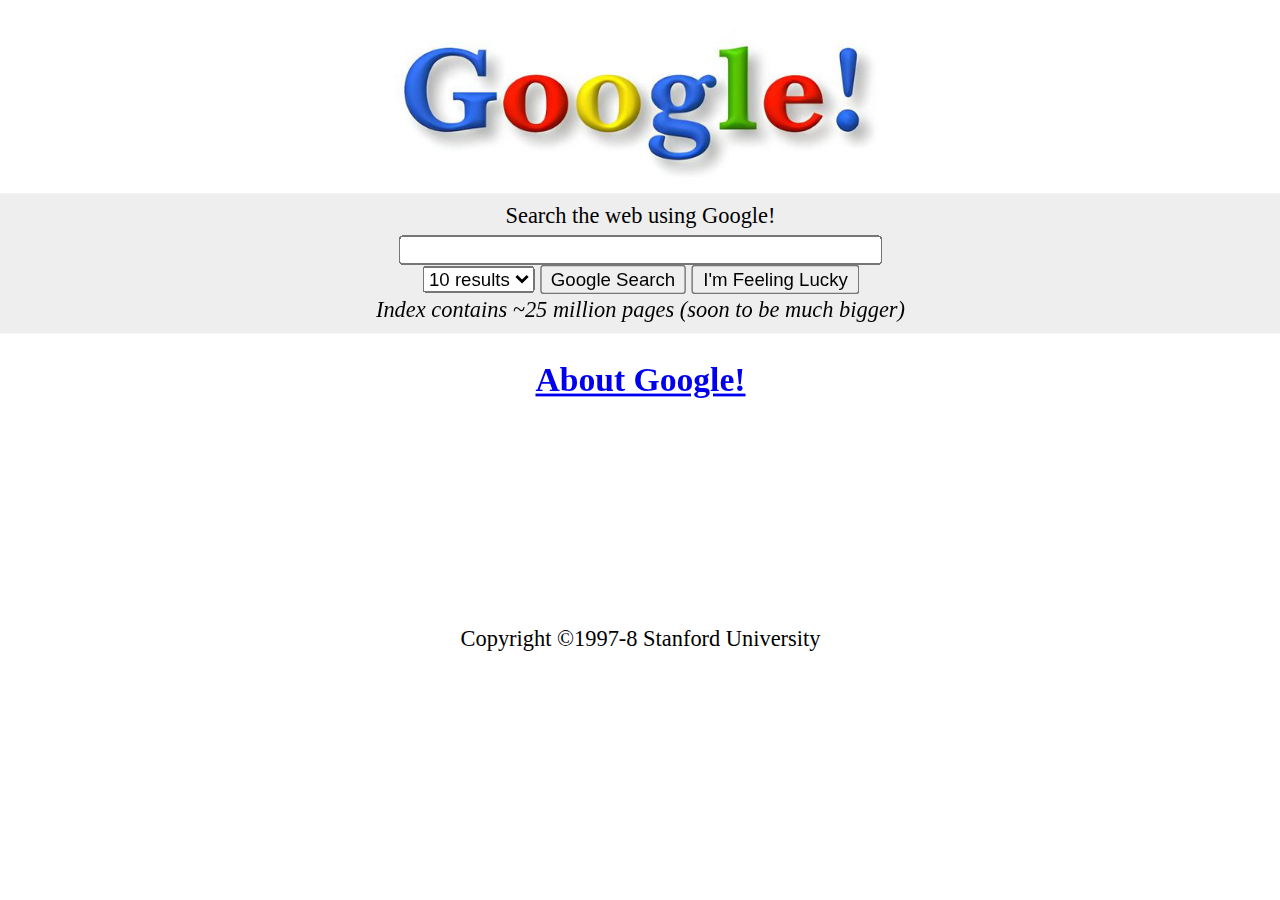
<file: index.html>
<!DOCTYPE html>
<html lang="en">

<head>
  <meta charset="UTF-8">
  <title>Google! Search Engine</title>
  <link rel="shortcut icon" href="Images/favicon.ico">
  <link rel="stylesheet" href="CSS/styles.css">
</head>

<body>
  <div class="mainContent">
    <br><br><br><br>
    <img src="Images/logo.jpg" alt="Google Logo" width="351"><br>
    <table id="searchContainer">
      <tr>
        <td>
          <h2>Search the web using Google!</h2>
          <div>
            <div>
              <form method="get" action="https://google.com/search" id="searchForm">
                <input type="text" size="40" id="search-input" name="q" autocomplete="off"><br>
                <div class="container">
                  <select id="num-results" name="num">
                    <option value="10">10 results</option>
                    <option value="20">20 results</option>
                    <option value="30">30 results</option>
                  </select>
                  <button id="search-button" onclick="searchGoogle()">Google Search</button>
                  <button id="feeling-lucky" class="feeling-lucky" name="btnI" value="I'm Feeling Lucky" onclick="feelingLucky()">I'm Feeling Lucky</button>
                  <br>
                </div>
              </form>
            </div>
            </div>
            <br>
            <i>Index contains ~25 million pages (soon to be much bigger)</i>
          </td>
        </tr>
    </table>
  </div>

  <h2><a href="about.html">About Google!</a></h2>
  
  <div class="footer">
    Copyright &copy;1997-8 Stanford University<br>
  </div>
</body>

</html>
</file>
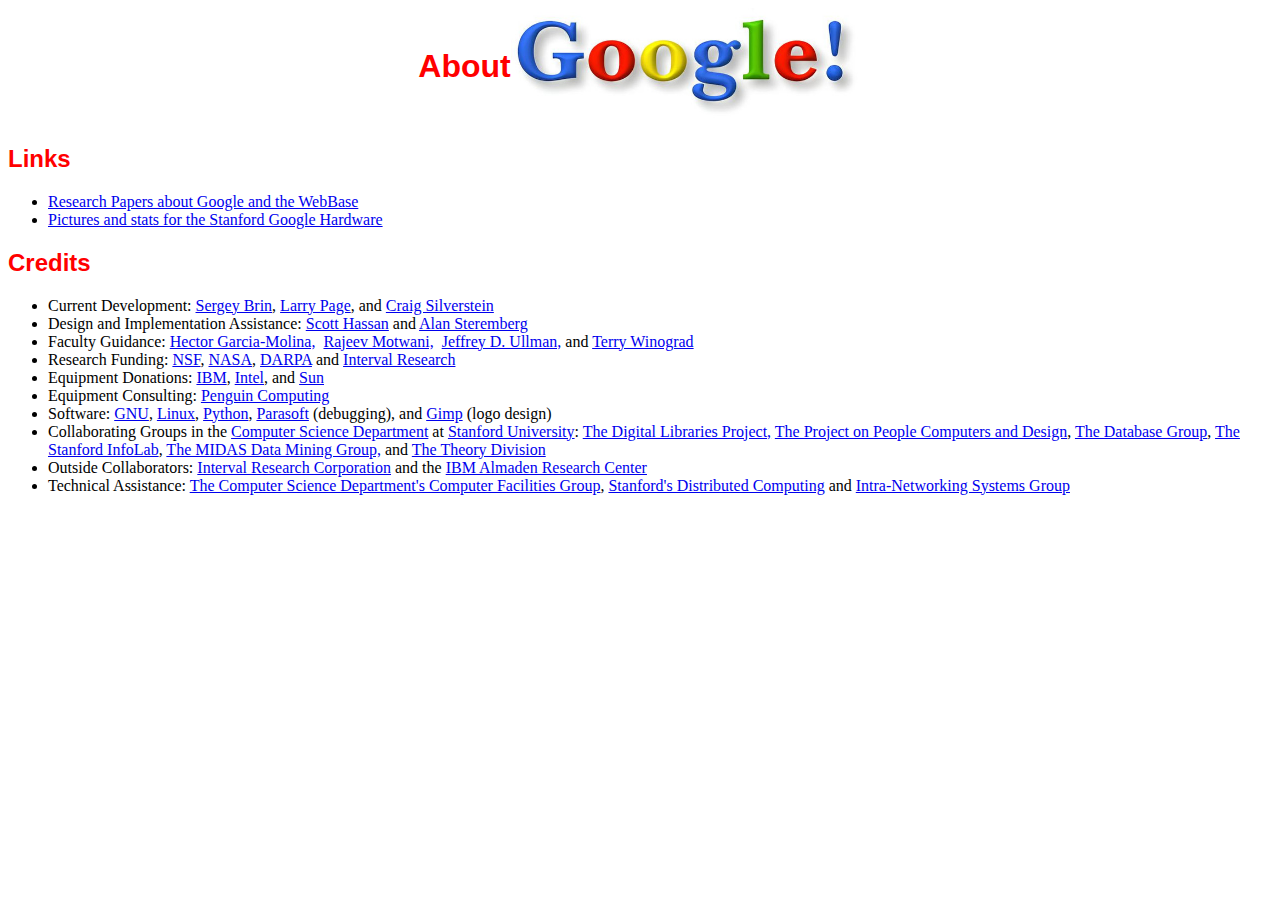
<file: about.html>
<!DOCTYPE html>
<html lang="en">
<head>
  <meta charset="UTF-8">
  <title>About Google!</title>
  <link rel="shortcut icon" href="Images/favicon.png">
  <link rel="stylesheet" href="CSS/about.css">
</head>

<body>
  <div class="aboutGoogle">
    <h1>About</h1>
    <a href="index.html"><img src="Images/logo.jpg" width="351" alt="Google Logo"></a>
  </div>

  <h2>Links</h2>
  <ul>
    <li><a href="http://google.stanford.edu/google_papers.html">Research Papers about Google and the WebBase</a></li>
    <li><a href="http://google.stanford.edu/googlehardware.html">Pictures and stats for the Stanford Google Hardware</a></li>
  </ul>

  <h2>Credits</h2>
  <ul>
    <li>
      Current Development:
      <a href="http://www-db.stanford.edu/~sergey/">Sergey Brin</a>, <a href="http://hci.stanford.edu/~page/">Larry Page</a>, and <a href="http://www-cs-students.stanford.edu/~csilvers/">Craig Silverstein</a>
    </li>
    <li>
      Design and Implementation Assistance:
      <a href="mailto:hassan@cs.stanford.edu">Scott Hassan</a> and <a href="http://www-cs-students.stanford.edu/~alans/">Alan Steremberg</a>
    </li>
    <li>
      Faculty Guidance: <a href="http://www-db.stanford.edu/people/hector.html">Hector Garcia-Molina,</a>&nbsp; 
      <a href="http://theory.stanford.edu/people/rajeev/motwani.html">Rajeev Motwani,</a>&nbsp; 
      <a href="http://www-db.stanford.edu/~ullman/">Jeffrey D. Ullman,</a> and 
      <a href="http://www-pcd.stanford.edu/~winograd/">Terry Winograd</a>
    </li>
    <li>
      Research Funding:
      <a href="https://www.nsf.gov/">NSF</a>, <a href="https://www.nasa.gov/">NASA</a>, <a href="https://www.darpa.mil/">DARPA</a> and <a href="https://www.interval.com/">Interval Research</a>
    </li>
    <li>
      Equipment Donations:
      <a href="https://www.ibm.com/">IBM</a>, <a href="https://www.intel.com/">Intel</a>, and <a href="https://www.sun.com/">Sun</a>
    </li>
    <li>
      Equipment Consulting:
      <a href="https://www.penguincomputing.com/">Penguin Computing</a>
    </li>
    <li>
      Software:
      <a href="https://www.gnu.org/">GNU</a>, <a href="https://www.linux.org/">Linux</a>, <a href="https://www.python.org/">Python</a>, <a href="mailto:neil@parasoft.com">Parasoft</a> (debugging), and <a href="https://www.gimp.org/">Gimp</a>                                            (logo design)
    </li>
    <li>
      Collaborating Groups in the 
      <a href="http://www-cs.stanford.edu/">Computer Science Department</a> at <a href="http://www.stanford.edu/">Stanford University</a>:
      <a href="http://www-diglib.stanford.edu/">The Digital Libraries Project,</a> <a href="http://hci.stanford.edu/">
      The Project on People Computers and Design</a>, <a href="http://www-db.stanford.edu/">The Database Group</a>, <a href="http://infolab.stanford.edu/">The Stanford InfoLab</a>, <a href="http://www-db.stanford.edu/midas/midas.html">The MIDAS Data Mining Group,</a> and 
      <a href="http://theory.stanford.edu/index.html">The Theory Division</a>
    </li>
    <li>
      Outside Collaborators:
      <a href="http://www.interval.com/">Interval Research Corporation</a> and the 
      <a href="http://www.almaden.ibm.com/"> IBM Almaden Research Center</a>
    </li>
    <li>
      Technical Assistance:
      <a href="http://csdcf.stanford.edu/">The Computer Science Department's Computer Facilities Group</a>, 
      <a href="http://www-leland.stanford.edu/group/dcg/">Stanford's Distributed Computing</a> and 
      <a href="http://www-leland.stanford.edu/group/networking/">Intra-Networking Systems Group</a>
    </li>
  </ul>
</body>

</html>
</file>
<file: CSS/styles.css>
html {
  display: table;
  margin: 0 auto;
  overflow-y: hidden;
  overflow-x: hidden;
}

body {
  display: table-cell;
  position: relative;
  transform: translate(-50%);
  background-color: white;
  transform: scale(1.4);
}

.mainContent {
  margin: 0 auto;
  text-align: center;
}

table {
  padding: 0;
}

#searchContainer {
  width: 100%;
  background: #eee;
  text-align: center;
}

#searchForm {
  padding: 0 27.3125rem;
}

.mainContent h2 {
  font-size: 1rem;
  line-height: 0;
  font-weight: 400;
}

.container {
  position: absolute;
  left: 50%;
  -ms-transform: translate(-50%, -50%);
  transform: translate(-50%);
}

i {
  line-height: 1.8rem;
}

h2 {
  text-align: center;
}

.footer {
  position: absolute;
  bottom: -45%;
  width: 100%;
  background-color: white;
  color: black;
  text-align: center;
}
</file>
<file: CSS/about.css>
body {
  background-color: white;
}

.aboutGoogle {
  text-align: center;
  width: 100%;
  display: flex;
  justify-content: center;
  align-items: center;
}

.aboutGoogle h1 {
  color: red;
  font-family: Arial, helvetica;
  display: inline;
}

h2 {
  color: red;
  font-family: Arial, Helvetica;
}
</file>
